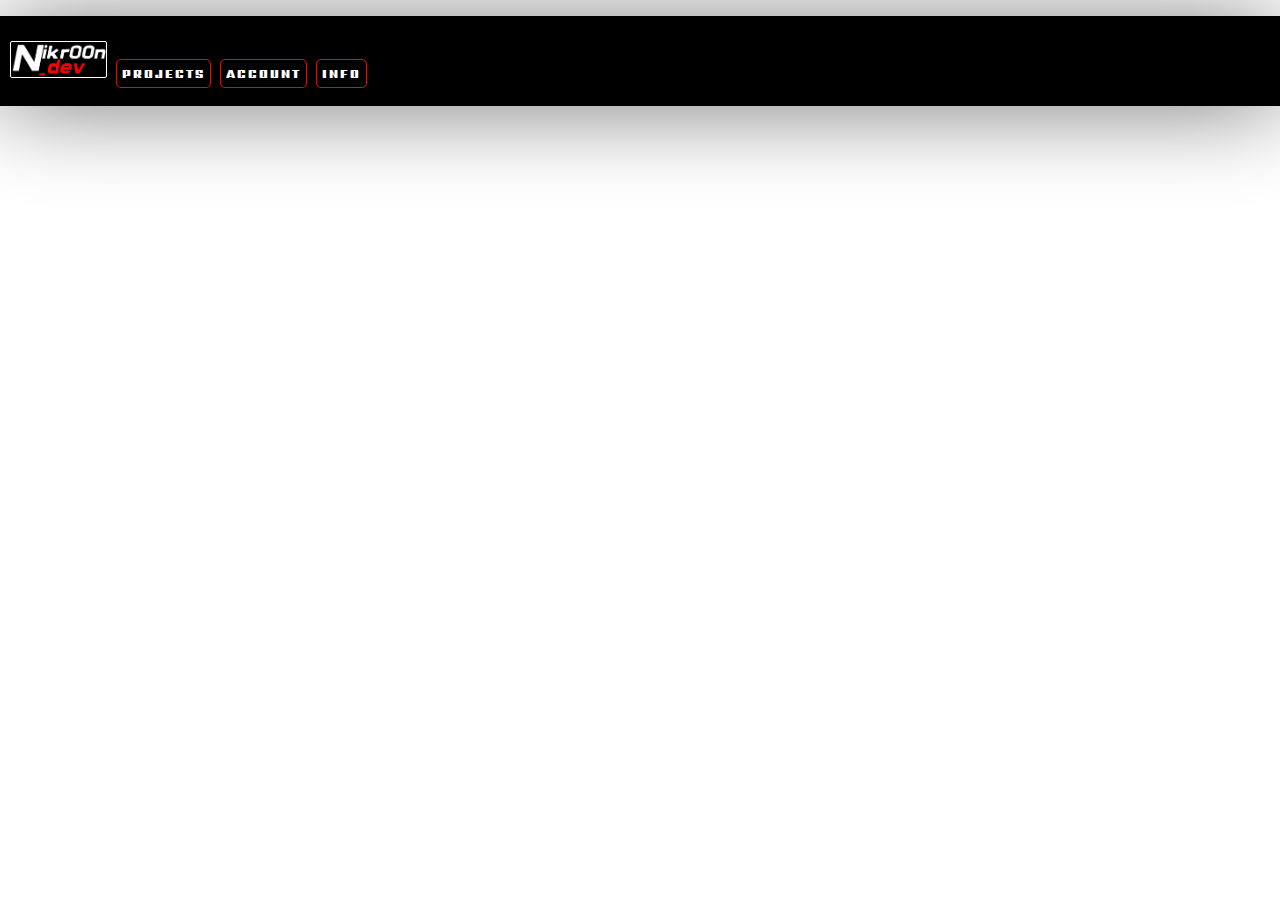
<file: index.html>
<!DOCTYPE html>
<html lang="ru">
 <head>
   <title>ND.XYZ | Главнная страница</title> <!-- Задаём название -->
   <meta charset="utf-8"> <!-- Задаём кодировку -->
   <meta name="author" content="nikr00n_dev"> <!-- Автор -->
   <link rel="stylesheet" href="main/css/main.css" type="text/css" /> <!-- Импорт CSS -->
   <meta name="description" lang="ru" content="Официальный сайт nikr00n_dev.xyz"> <!-- Описание -->
   <meta name="description" lang="en" content="Official site nikr00n_dev.xyz"> <!-- Описание -->
   <meta name="keywords" content="nikr00n, NIKR00N, NIKROON, nikrOOn, nikroon, org, .org, ORG, .ORG, html, HTML, test, тест, TEST, ТЕСТ">
   <script src="main/js/main.js"></script> <!-- Импорт JS  -->
   <script src="http://ajax.googleapis.com/ajax/libs/jquery/2.0.3/jquery.min.js"></script> <!-- Импорт JS  -->
   <link rel="icon" href="main/images/FavIcon.png" type="image/x-icon" /> <!-- Добавление иконки сайта -->
 </head>
 <body>
  <noscript>
    <h1>Включите JS (JavaScript), иначе сайт будет работать неправильно!</h1>
    <h1>Включите JS (JavaScript), иначе сайт будет работать неправильно!</h1>
    <h1>Включите JS (JavaScript), иначе сайт будет работать неправильно!</h1>
    <h1>Включите JS (JavaScript), иначе сайт будет работать неправильно!</h1>
    <h1>Включите JS (JavaScript), иначе сайт будет работать неправильно!</h1>
  </noscript>
  <header class="Options">
    <nav class="Options">
      <a href="\"><img class="Options" src="main/images/ND.png" alt="nikr00n_dev" /></a>
      <button class="Options">Projects</button>
      <button class="Options">Account</button>
      <button class="Options">Info</button>
    </nav>
  </header>
  <footer>
    <p>1</p>
  </footer>
 </body>
</html>
</file>
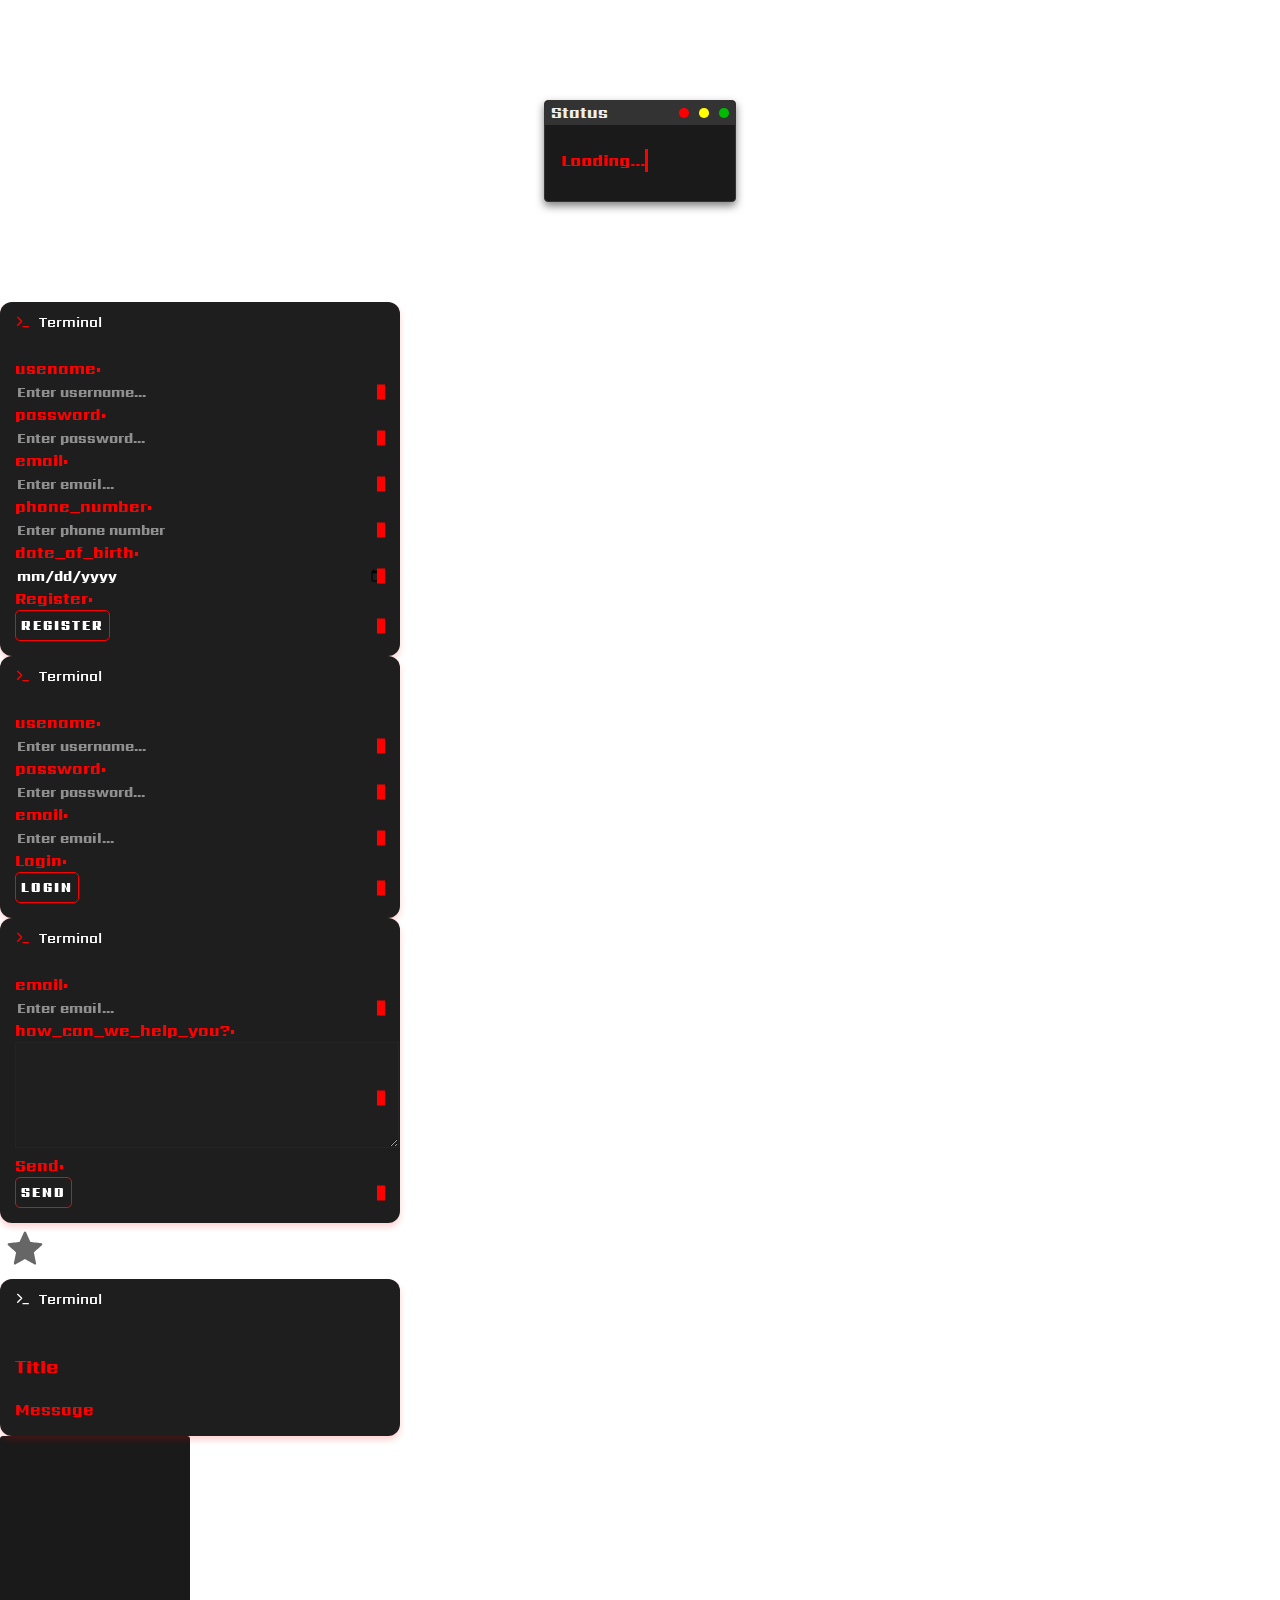
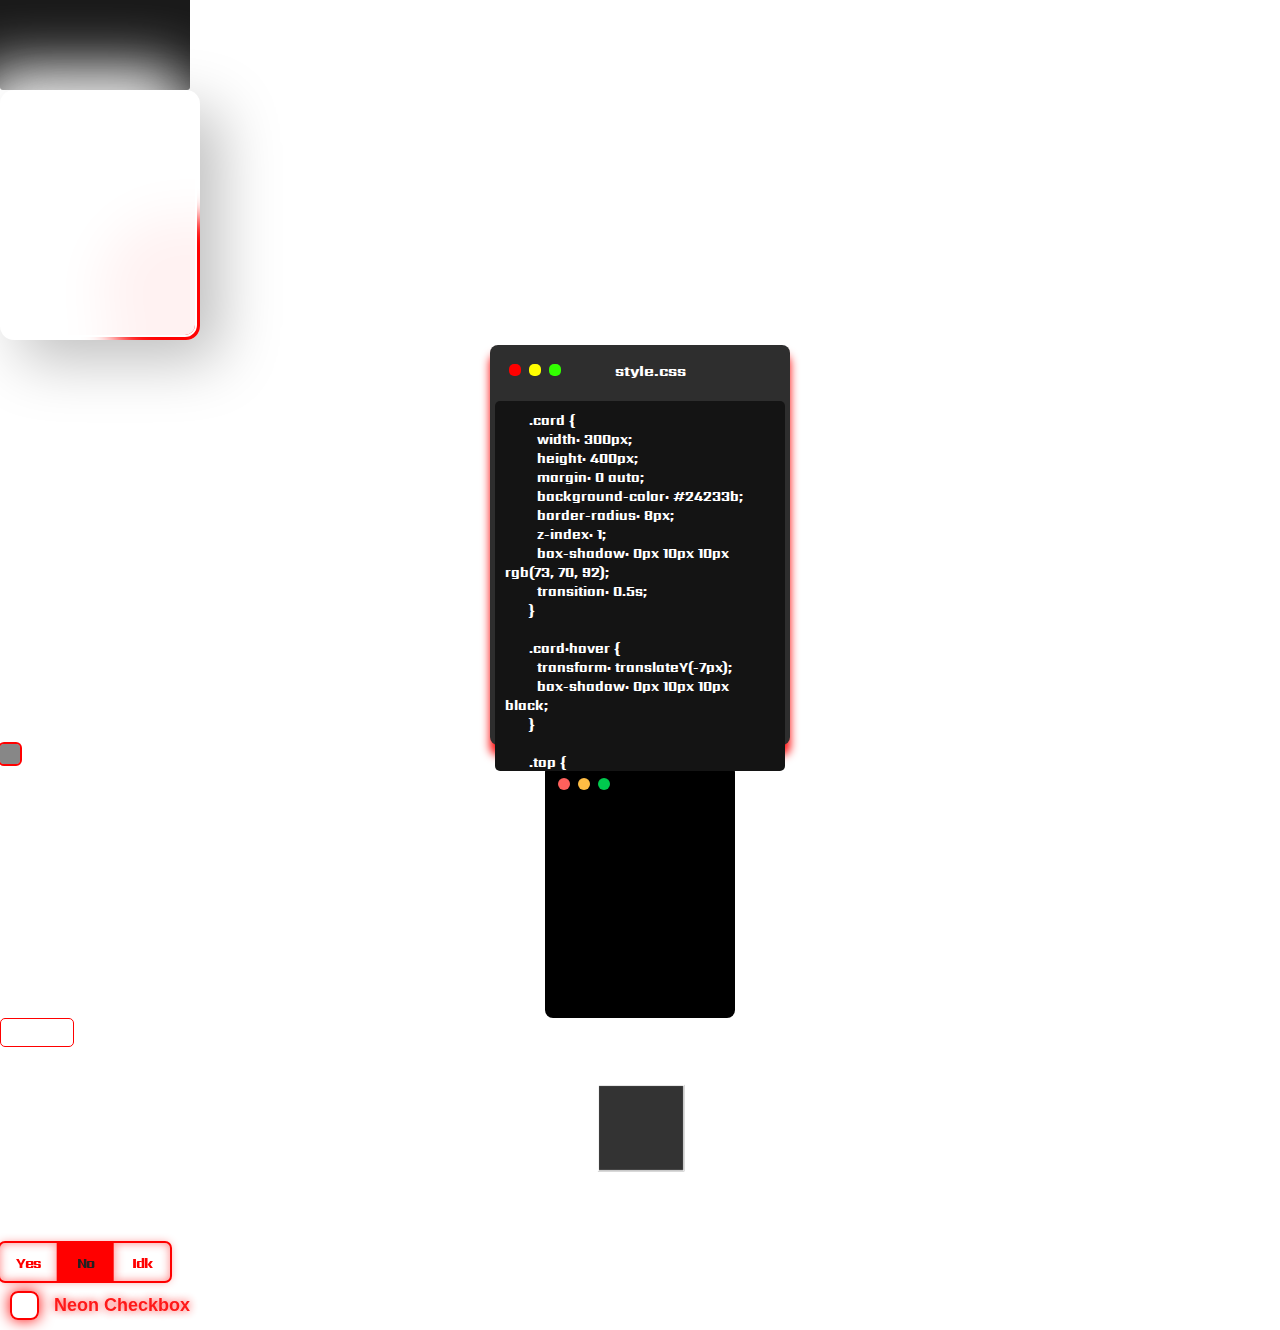
<file: main/debug.html>
<!DOCTYPE html>
<html lang="ru">
 <head>
   <title>ND.XYZ | Debug</title> <!-- Задаём название -->
   <meta charset="utf-8"> <!-- Задаём кодировку -->
   <meta name="author" content="nikr00n_dev"> <!-- Автор -->
   <link rel="stylesheet" href="css/src/all.css" type="text/css" /> <!-- Импорт CSS -->
   <meta name="description" lang="ru" content="Официальный сайт nikr00n_dev.xyz"> <!-- Описание -->
   <meta name="description" lang="en" content="Official site nikr00n_dev.xyz"> <!-- Описание -->
   <meta name="keywords" content="nikr00n, NIKR00N, NIKROON, nikrOOn, nikroon, org, .org, ORG, .ORG, html, HTML, test, тест, TEST, ТЕСТ"
   <link rel="icon" href="main/images/FavIcon.png" type="image/x-icon" /> <!-- Добавление иконки сайта -->
 </head>
 <body>
   <div name="Background" class="bgUI"></div>
   <div name="Loading Terminal">
     <div class="ndv-terminal-loader">
        <div class="ndv-terminal-header">
            <div class="ndv-terminal-title">Status</div>
            <div class="ndv-terminal-controls">
              <div class="ndv-control ndv-close"></div>
              <div class="ndv-control ndv-minimize"></div>
              <div class="ndv-control ndv-maximize"></div>
            </div>
          </div>
          <div class="ndv-text">Loading...</div>
        </div>
   </div>
   <div name="Register Terminal">
    <div class="ndp-card">
      <div class="terminal">
        <div class="ndp-terminal-header">
          <span class="ndp-terminal-title">
            <svg
              stroke-linejoin="round"
              stroke-linecap="round"
              stroke-width="2"
              stroke="currentColor"
              fill="none"
              viewBox="0 0 24 24"
              height="16"
              width="16"
              class="ndp-terminal-icon"
            >
              <path d="M4 17l6-6-6-6M12 19h8"></path>
            </svg>
            Terminal
          </span>
        </div>
        <div class="ndp-terminal-body">
          <div class="ndp-command-line">
            <span class="ndp-prompt">usename:</span>
            <div class="ndp-input-wrapper">
              <input
                placeholder="Enter username..."
                required="required"
                class="ndp-input-field"
                type="username"
              />
            </div>
            <div class="ndp-command-line">
              <span class="ndp-prompt">password:</span>
              <div class="ndp-input-wrapper">
                <input
                  placeholder="Enter password..."
                  required="required"
                  class="ndp-input-field"
                  type="password"
                />
              </div>
            </div>
            <div class="ndp-command-line">
              <span class="ndp-prompt">email:</span>
              <div class="ndp-input-wrapper">
                <input
                  placeholder="Enter email..."
                  required="required"
                  class="ndp-input-field"
                  type="email"
                />
              </div>
            </div>
            <div class="ndp-command-line">
              <span class="ndp-prompt">phone_number:</span>
              <div class="ndp-input-wrapper">
                <input
                  placeholder="Enter phone number"
                  required="required"
                  class="ndp-input-field"
                  type="number"
                />
              </div>
            </div>
            <div class="ndp-command-line">
              <span class="ndp-prompt">date_of_birth:</span>
              <div class="ndp-input-wrapper">
                <input class="ndp-input-field" required="required" type="date" />
              </div>
            </div>
            <div class="ndp-command-line">
              <span class="ndp-prompt">Register:</span>
              <div class="ndp-input-wrapper">
                <button class="button-reg">Register</button>
              </div>
            </div>
          </div>
        </div>
      </div>
    </div>    
   </div>
   <div name="Login Terminal">
    <div class="ndp-card">
      <div class="terminal">
        <div class="ndp-terminal-header">
          <span class="ndp-terminal-title">
            <svg
              stroke-linejoin="round"
              stroke-linecap="round"
              stroke-width="2"
              stroke="currentColor"
              fill="none"
              viewBox="0 0 24 24"
              height="16"
              width="16"
              class="ndp-terminal-icon"
            >
              <path d="M4 17l6-6-6-6M12 19h8"></path>
            </svg>
            Terminal
          </span>
        </div>
        <div class="ndp-terminal-body">
          <div class="ndp-command-line">
            <span class="ndp-prompt">usename:</span>
            <div class="ndp-input-wrapper">
              <input
                placeholder="Enter username..."
                required="required"
                class="ndp-input-field"
                type="username"
              />
            </div>
            <div class="ndp-command-line">
              <span class="ndp-prompt">password:</span>
              <div class="ndp-input-wrapper">
                <input
                  placeholder="Enter password..."
                  required="required"
                  class="ndp-input-field"
                  type="password"
                />
              </div>
            </div>
            <div class="ndp-command-line">
              <span class="ndp-prompt">email:</span>
              <div class="ndp-input-wrapper">
                <input
                  placeholder="Enter email..."
                  required="required"
                  class="ndp-input-field"
                  type="email"
                />
              </div>
            </div>
            <div class="ndp-command-line">
              <span class="ndp-prompt">Login:</span>
              <div class="ndp-input-wrapper">
                <button class="button-reg">Login</button>
              </div>
            </div>
          </div>
        </div>
      </div>
    </div>    
   </div>
   <div name="Feedback Terminal">
    <div class="ndp-card">
      <div class="terminal">
        <div class="ndp-terminal-header">
          <span class="ndp-terminal-title">
            <svg
              class="ndp-terminal-icon"
              width="16"
              height="16"
              viewBox="0 0 24 24"
              fill="none"
              stroke="currentColor"
              stroke-width="2"
              stroke-linecap="round"
              stroke-linejoin="round"
            >
              <path d="M4 17l6-6-6-6M12 19h8"></path>
            </svg>
            Terminal
          </span>
        </div>
        <div class="ndp-terminal-body">
          <div class="ndp-command-line">
            <span class="ndp-prompt">email:</span>
            <div class="ndp-input-wrapper">
              <input
                type="username"
                class="ndp-input-field"
                placeholder="Enter email..."
                required="required"
              />
            </div>
            <div class="ndp-command-line">
              <span class="ndp-prompt">how_can_we_help_you?:</span>
              <div class="ndp-input-wrapper">
                <textarea class="ndp-input-area" required="required"></textarea>
              </div>
            </div>
            <div class="ndp-command-line">
              <span class="ndp-prompt">Send:</span>
              <div class="ndp-input-wrapper">
                <button class="button-reg">Send</button>
              </div>
            </div>
          </div>
        </div>
      </div>
    </div>    
   </div>
   <div name="Star Checkbox">
     <label class="star_input">
       <input type="checkbox" />
       <svg
          xmlns:xlink="http://www.w3.org/1999/xlink"
          xmlns="http://www.w3.org/2000/svg"
          xml:space="preserve"
          width="24px"
          viewBox="0 0 24 24"
          version="1.2"
          id="Layer_1"
          height="24px"
        >
        <g>
          <g>
          <path
            d="M9.362,9.158c0,0-3.16,0.35-5.268,0.584c-0.19,0.023-0.358,0.15-0.421,0.343s0,0.394,0.14,0.521    c1.566,1.429,3.919,3.569,3.919,3.569c-0.002,0-0.646,3.113-1.074,5.19c-0.036,0.188,0.032,0.387,0.196,0.506    c0.163,0.119,0.373,0.121,0.538,0.028c1.844-1.048,4.606-2.624,4.606-2.624s2.763,1.576,4.604,2.625    c0.168,0.092,0.378,0.09,0.541-0.029c0.164-0.119,0.232-0.318,0.195-0.505c-0.428-2.078-1.071-5.191-1.071-5.191    s2.353-2.14,3.919-3.566c0.14-0.131,0.202-0.332,0.14-0.524s-0.23-0.319-0.42-0.341c-2.108-0.236-5.269-0.586-5.269-0.586    s-1.31-2.898-2.183-4.83c-0.082-0.173-0.254-0.294-0.456-0.294s-0.375,0.122-0.453,0.294C10.671,6.26,9.362,9.158,9.362,9.158z"
          ></path>
        </g>
      </g>
    </svg>
  </label>
   </div>
   <div name="Message Terminal">
     <div class="message">
        <div class="terminal-msg">
          <div class="terminal-header-msg">
            <span class="terminal-title-msg">
              <svg
                class="terminal-icon"
                width="16"
                height="16"
                viewBox="0 0 24 24"
                fill="none"
                stroke="currentColor"
                stroke-width="2"
                stroke-linecap="round"
                stroke-linejoin="round"
              >
              <path d="M4 17l6-6-6-6M12 19h8"></path>
              </svg>
              Terminal
            </span>
          </div>
          <div class="terminal-body-msg">
            <div class="command-line-msg">
              <h3>Title</h3>
              <span>Message</span>
            </div>
          </div>
        </div>
        </div>
   </div>
   <div name="Red Neon Card">
     <div class="red-neon-card">
       <div class="red-neon-card2"></div>
     </div>
   </div>
   <div name="Red Neon Card 2">
     <div class="red-neon-card-red-bg">
      <div class="red-neon-card-red-bg-bg"></div>
      <div class="red-neon-card-red-bg-blob"></div>
     </div>
   </div>
   <div name="Code Card">
     <div class="code-card">
        <div class="code-card-header">
          <div class="code-card-top">
            <div class="code-card-circle">
              <span class="code-card-red code-card-circle2"></span>
            </div>
            <div class="code-card-circle">
              <span class="code-card-yellow code-card-circle2"></span>
            </div>
            <div class="code-card-circle">
              <span class="code-card-green code-card-circle2"></span>
            </div>
            <div class="title">
              <p id="code-card-title2">style.css</p>
            </div>
          </div>
        </div>
        <div class="code-card-code-container">
          <textarea readonly="" name="code" id="code-card-code" class="area">
      .card {
        width: 300px;
        height: 400px;
        margin: 0 auto;
        background-color: #24233b;
        border-radius: 8px;
        z-index: 1;
        box-shadow: 0px 10px 10px rgb(73, 70, 92);
        transition: 0.5s;
      }

      .card:hover {
        transform: translateY(-7px);
        box-shadow: 0px 10px 10px black;
      }

      .top {
        display: flex;
        align-items: center;
        padding-left: 10px;
      }</textarea
          >
        </div>
      </div>
   </div>
   <div name="Simple Red Checkbox">
     <label class="red-check-box-q">
      <input type="checkbox" />
      <div class="red-check-box-q-checkmark"></div>
     </label>
   </div>
   <div name="Black Card">
    <div class="black-card-example">
      <div class="black-card-example-tools">
        <div class="black-card-example-circle">
          <span class="black-card-example-red_box"></span>
        </div>
        <div class="black-card-example-circle">
          <span class="black-card-example-yellow_box"></span>
        </div>
        <div class="black-card-example-circle">
          <span class="black-card-example-green_box"></span>
        </div>
      </div>
      <div class="black-card-example-card__content"></div>
    </div>    
   </div>
   <button class="buttonneon-cl">Button</button>
   <div name="Loading Cube 3D">
    <div class="cbl-loader-container">
      <div class="cbl-loader-cube">
        <div class="cbl-loader-side front"></div>
        <div class="cbl-loader-side back"></div>
        <div class="cbl-loader-side left"></div>
        <div class="cbl-loader-side right"></div>
        <div class="cbl-loader-side top"></div>
        <div class="cbl-loader-side bottom"></div>
      </div>
    </div>
    
   </div>
   <div name="White Simple Checkbox">
    <div class="white-checkbox-content">
      <label class="white-checkbox-checkBox">
        <input type="checkbox" id="ch1" />
        <div class="white-checkbox-transition"></div>
      </label>
    </div>
   </div>
   <div name="Neon Radiobuttons">
    <div class="ndp-nrb-container">
      <div class="ndp-nrb-pane">
          <label class="label">
              <span>Yes</span>
              <input id="left" class="ndp-nrb-input" name="radio" type="radio">
          </label>
          <label class="label">
              <span>No</span>
              <input id="middle" class="ndp-nrb-input" checked="checked" name="radio" type="radio">
          </label>
          <label class="label">
              <span>Idk</span>
              <input id="right" class="ndp-nrb-input" name="radio" type="radio">
          </label>
          <span class="selection"></span>
      </div>
    </div>
   </div>
   <div name="Neon Red Checkbox">
    <label class="neon-checkbox-wrapper">
      <input type="checkbox" />
      <div class="neon-checkbox-checkmark">
        <svg viewBox="0 0 24 24" fill="none" stroke="currentColor">
          <path
            d="M20 6L9 17L4 12"
            stroke-width="3"
            stroke-linecap="round"
            stroke-linejoin="round"
          ></path>
        </svg>
      </div>
      <span class="neon-checkbox-label">Neon Checkbox</span>
    </label>
    
   </div>
 </body>
</html>
</file>
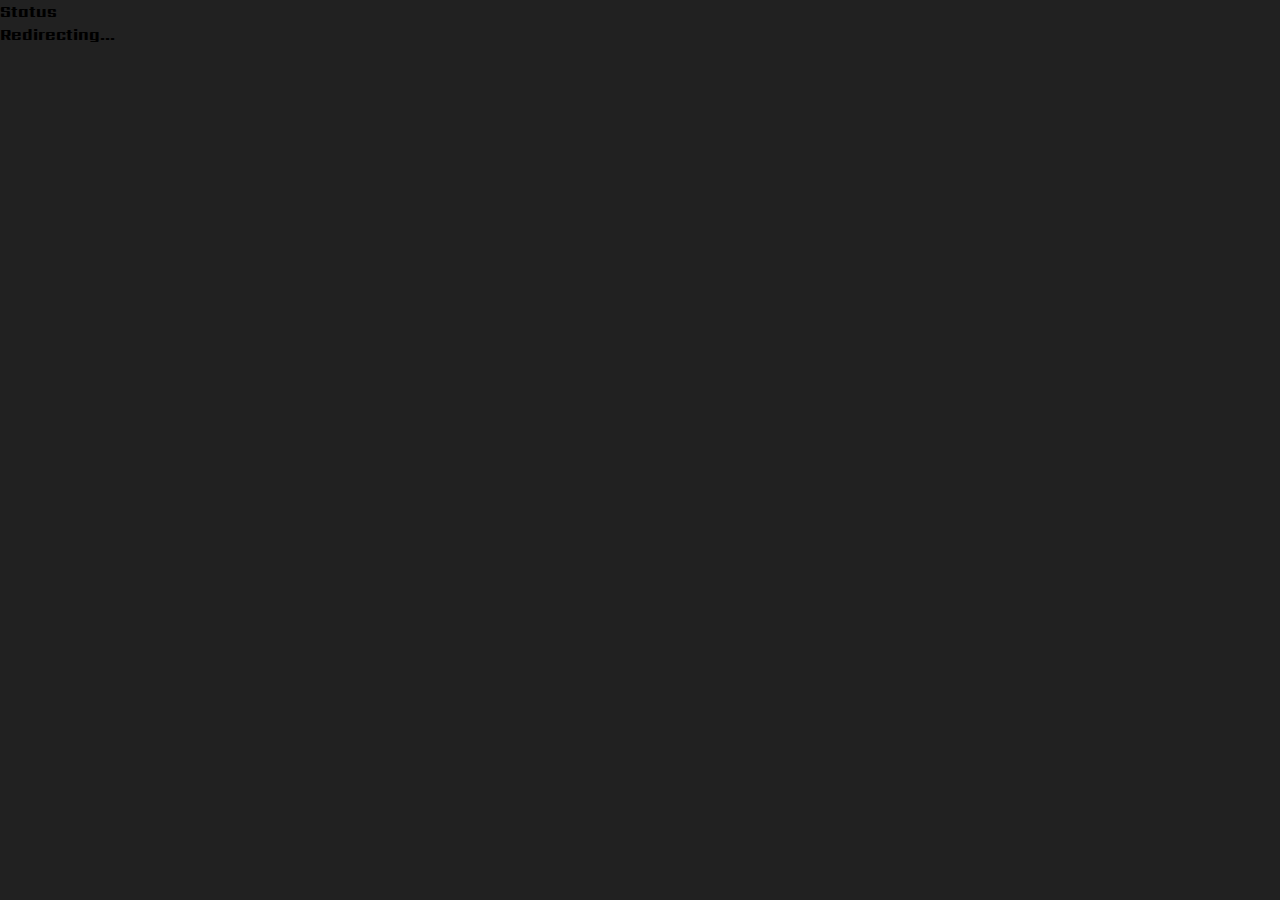
<file: main/redirect.html>
<!DOCTYPE html>
<html lang="ru">
  <head>
    <title>ND.XYZ | Переадресация...</title> <!-- Задаём название -->
    <meta charset="utf-8"> <!-- Задаём кодировку -->
    <meta name="author" content="nikr00n_dev"> <!-- Автор -->
    <link rel="stylesheet" href="css/redirect.css"/> <!-- Импорт CSS -->
    <meta name="description" lang="ru" content="Официальный сайт nikr00n_dev.xyz"> <!-- Описание -->
    <meta name="description" lang="en" content="Official site nikr00n_dev.xyz"> <!-- Описание -->
    <meta name="keywords" content="nikr00n, NIKR00N, NIKROON, nikrOOn, nikroon, org, .org, ORG, .ORG, html, HTML, test, тест, TEST, ТЕСТ">
    <link rel="icon" href="images/FavIcon.png" type="image/x-icon"> <!-- Добавление иконки сайта -->
  </head>
  <body>
    <div class="terminal-loader">
      <div class="terminal-header">
      <div class="terminal-title">Status</div>
       <div class="terminal-controls">
         <div class="control close"></div>
         <div class="control minimize"></div>
         <div class="control maximize"></div>
       </div>
     </div>
     <div class="text">Redirecting...</div>
   </div>
   <div class="loader-container">
   <div class="loader-cube">
     <div class="loader-side front"></div>
     <div class="loader-side back"></div>
     <div class="loader-side left"></div>
     <div class="loader-side right"></div>
     <div class="loader-side top"></div>
     <div class="loader-side bottom"></div>
   </div>
   </div>
   <div class="container"></div>
  </body>
</html>
</file>
<file: main/css/main.css>
/* Import */
@import url('src/all.css');

/* HTML */
html {
  background-color: #ffffff;
}
</file>
<file: main/css/src/all.css>
@import url('fonts.css');
@import url('options.css');
@import url('loadingterminal.css');
@import url('terminalsupport.css');
@import url('bgsupport.css');
@import url('support.css');
@import url('base.css');

.Options {
    --bg-color: rgb(0, 0, 0);
    --a-color: rgb(255, 255, 255);
    --img-shadow: rgb(255, 255, 255);
    --img-border: rgb(255, 255, 255);
    --img-bg: rgb(0, 0, 0);
    --img-color: rgb(0, 0, 0);
    --nav-bg: rgb(0, 0, 0);
    --nav-color: rgb(0, 0, 0);
    --nav-shadow: rgb(0, 0, 0);
    --button-border: rgb(255, 0, 0);
    --button-padding: 5px 5px;
    --button-hovered: rgb(255, 0, 0);
}
</file>
<file: main/css/redirect.css>
/* Import */
@import url('src/all.css');

/* HTML */
* {
    background-color: #212121;
}
</file>
